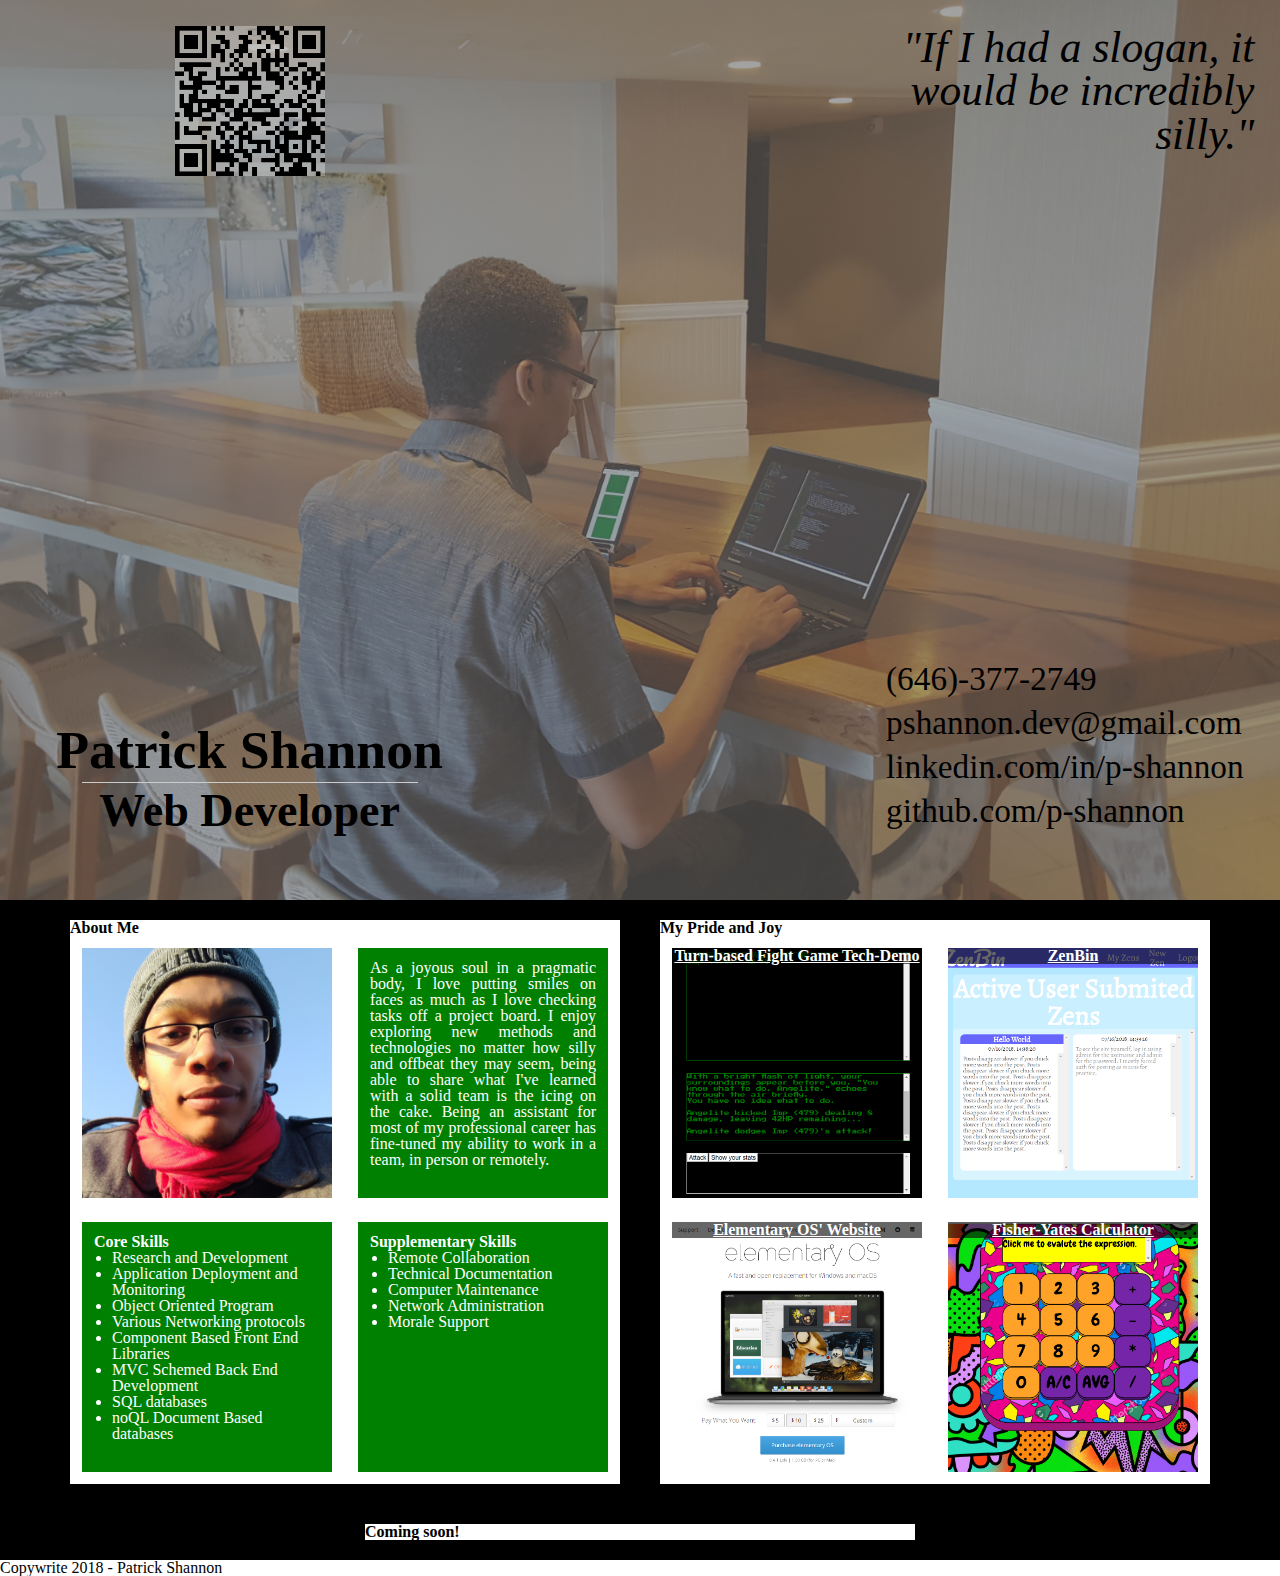
<file: index.html>
<!DOCTYPE html>
<html>
	<head>
		<meta charset="UTF=8">
		<meta http-equiv="X-UA-Compatible" content="IE=edge, chrome=1">
		<meta name="viewport" content="width=device-width, initial-scale=1">
		<link href="./style/reset.css" rel="stylesheet">
		<link href="./style/main.css" rel="stylesheet">
		<link rel=stylesheet href=https://use.fontawesome.com/releases/v5.1.0/css/all.css integrity=sha384-lKuwvrZot6UHsBSfcMvOkWwlCMgc0TaWr+30HWe3a4ltaBwTZhyTEggF5tJv8tbt crossorigin=anonymous>
		<title>P-Shannon - Web Developer</title>
	</head>
	<body>
		<header>
			<!-- business card thingy goes here -->
			<!-- The card image will be the background of this element. -->
			<div id="logo-container"><!-- pending... --></div>
			<div id="blurb-container">
				<!-- Will contain information that's imperative to a business card's function -->
				<blockquote>"If I had a slogan, it would be incredibly silly."</blockquote>
			</div>
			<div id="title-container">
				<!-- Will contain my name and title. -->
				<h2>Patrick Shannon</h2>
				<hr/>
				<h3>Web Developer</h3>
			</div>
			<div id="contact-container">
				<!-- Will contain contact information, probably in a list. -->
				<ul>
					<li><i class="fas fa-phone"></i> (646)-377-2749</li>
					<li><i class="fas fa-envelope"></i> pshannon.dev@gmail.com</li>
					<li><i class="fab fa-linkedin"></i> linkedin.com/in/p-shannon</li>
					<li><i class="fab fa-github"></i> github.com/p-shannon</li>
				</ul>
			</div>
		</header>
		
		<main>
			<!-- main content goes here -->
			<section id="aboutme-container">
				<!-- Will contain information about me -->
				<h1> About Me </h1>
				<div class="section-card" id="aboutme-photos"></div>
				<div class="section-card" id="aboutme-bio">
					<p>
					<!-- 80 words maximum. -->
						As a joyous soul in a pragmatic body, I love putting smiles on faces 
						as much as I love checking tasks off a project board. I enjoy exploring
						new methods and technologies no matter how silly and offbeat they may
						seem, being able to share what I've learned with a solid team is the icing on
						the cake. Being an assistant for most of my professional career has
						fine-tuned my ability to work in a team, in person or remotely.
					</p>
				</div>
				<div class="section-card" id="aboutme-skills-core">
					<!-- 15 lines maximum. -->
					<h1>Core Skills</h1>
					<ul>
						<li>Research and Development</li>
						<li>Application Deployment and Monitoring</li>
						<li>Object Oriented Program</li>
						<li>Various Networking protocols</li>
						<li>Component Based Front End Libraries</li>
						<li>MVC Schemed Back End Development</li>
						<li>SQL databases</li>
						<li>noQL Document Based databases</li>
				</div>
				<div class="section-card" id="aboutme-skills-supp">
					<h1>Supplementary Skills</h1>
					<ul>
						<li>Remote Collaboration</li>
						<li>Technical Documentation</li>
						<li>Computer Maintenance</li>
						<li>Network Administration</li>
						<li>Morale Support</li>
				</div>
			</section>
			
			<section id="projects-container">
				<!-- Will contain links and information about the various projects I've done and is currently doing. -->
				<h1> My Pride and Joy </h1>
				
				<a class="section-card project-card" id="project-rpg" href="http://p-shannon.github.io/rpgtechdemo">
					<!-- Thumbnail will be div's background. -->
					<h2>Turn-based Fight Game Tech-Demo</h2>
					<p>Finally succumbing to my desire to make an rpg, I made an SPA in pure javascript with object oriented programmimg paradigms.</p>
				</a>
			
				<a class="section-card project-card" id="project-zenbin" href="http://zenbin.venusarc.net">
					<!-- Thumbnail will be div's background. -->
					<h2>ZenBin</h2>
					<p>Baby's first cr(ud) application designed to be a posting board for people crippled by attachment.</p>
				</a>

				<a class="section-card project-card" id="project-elementary" href="http://www.elementary.io">
					<h2>Elementary OS' Website</h2>
					<p>An open-sourced website for an open-sourced operating system. I mainly closed long outstanding, low priority bugs while familiarizing with the PHP code base and communicating thoroughly and politely with my fellow contributors.</p>
				</a>
				
				<a class="section-card project-card" id="project-calc" href="http://p-shannon.github.io/calculator-project">
					<!-- Thumbnail will be div's background. -->
					<h2>Fisher-Yates Calculator</h2>
					<p>Tasked with making a calculator with my own personal spin on it, I incorperated my first learned algorithm; The Fisher-Yates Shuffle Algorithm.</p>
				</a>
				<!-- TODO fix flex box auto height sizing
				<a class="section-card project-card" id="project-astro" href="http://p-shannon.github.io/Final-Project">
					
					<h2>Lorem Ipsum Astronautics</h2>
					<p>A store-like front end for a very fictional company featuring a psuedo database, and a session-storage shopping cart.</p>
				</a>
				-->
			</section>
			<section id="references-container">
				<!-- Will contain testimonials that will be approved by me of course, may not make it to MVP. -->
				<h1>Coming soon!</h1>
			</section>
		</main>
		
		<footer>
			<!-- foot notes will go here -->
			Copywrite 2018 - Patrick Shannon
		</footer>
	</body>
</html>
</file>
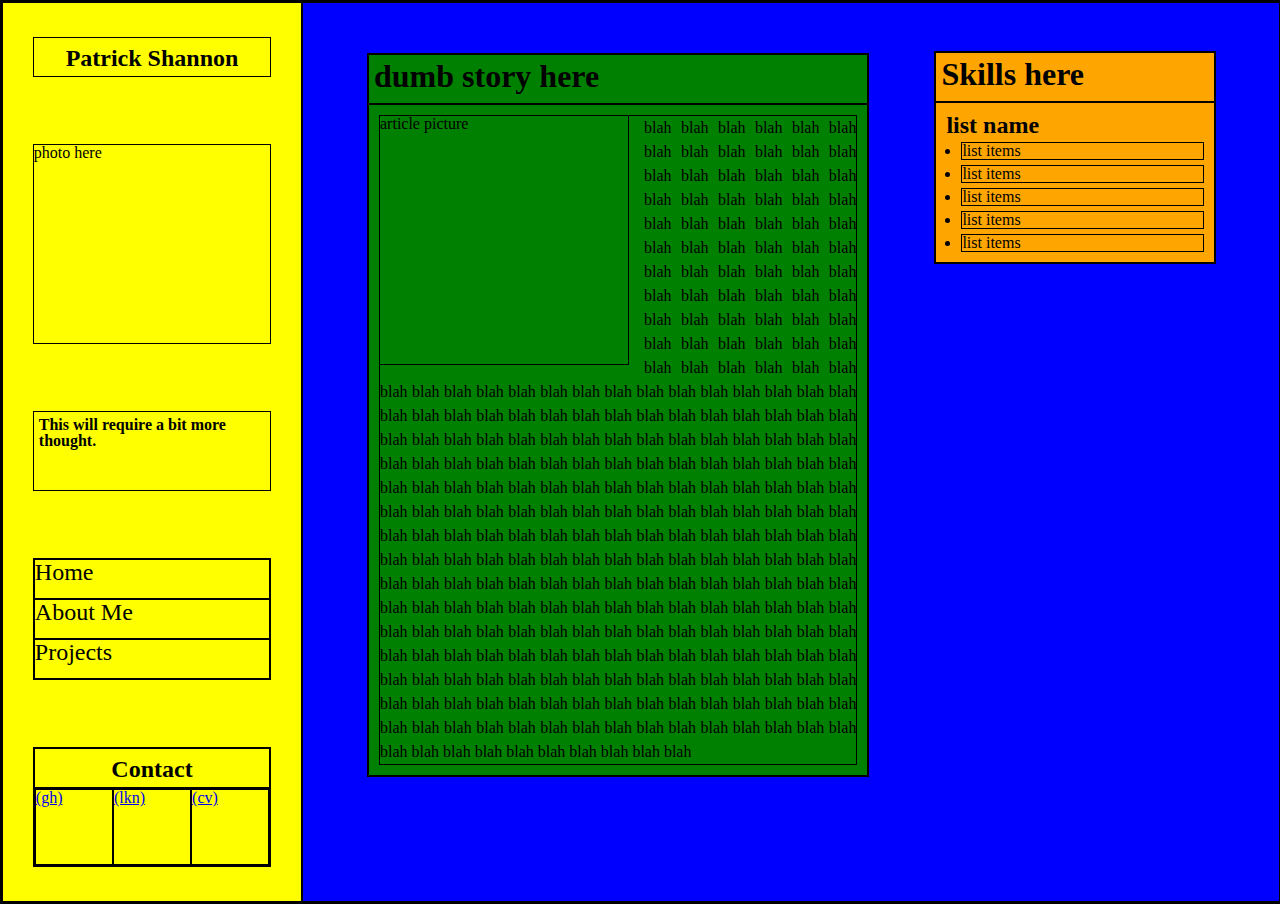
<file: pages/aboutme.html>
<!DOCTYPE html>
<html>
	<head>
		<meta charset="UTF-8">
		<meta http-equiv="X-UA-Compatible" content="IE=edge,chrome=1">
		<meta name="viewport" content="width=device-width,initial-scale=1">
		<link href="../style/reset.css" rel="stylesheet">
		<link href="../style/nav.css" rel="stylesheet">
		<link href="../style/about-me.css" rel="stylesheet">
		<title>Patrick Shannon - Web Developer</title>
	</head>
	<body>
		<nav>
			<h2 id="navigation-title">
				Patrick Shannon
			</h2>
			<div id="navigation-photo">
				photo here
			</div>
			<h3 id="navigation-subtitle">
				This will require a bit more thought.
			</h3>
			<div id="navigation-container">
				<a href="../index.html">
					Home
				</a>
				<a href="aboutme.html">
					About Me
				</a>
				<a href="projects.html">
					Projects
				</a>
			</div>
			<div id="navigation-contact">
				<h4>
					Contact
				</h4>
				<div id="contacts-container">
					<a href="#">
						(gh)
					</a>
					<a href="#">
						(lkn)
					</a>
					<a href="#">
						(cv)
					</a>
				</div>
			</div>
		</nav>
		<main>
			<article>
				<h3>
					dumb story here
				</h3>
				<section>
					<div>
						article picture
					</div>
					<p>
						blah blah blah blah blah blah blah 
						blah blah blah blah blah blah blah 
						blah blah blah blah blah blah blah 
						blah blah blah blah blah blah blah 
						blah blah blah blah blah blah blah 
						blah blah blah blah blah blah blah 
						blah blah blah blah blah blah blah 
						blah blah blah blah blah blah blah 
						blah blah blah blah blah blah blah 
						blah blah blah blah blah blah blah 
						blah blah blah blah blah blah blah 
						blah blah blah blah blah blah blah 
						blah blah blah blah blah blah blah 
						blah blah blah blah blah blah blah 
						blah blah blah blah blah blah blah 
						blah blah blah blah blah blah blah 
						blah blah blah blah blah blah blah 
						blah blah blah blah blah blah blah 
						blah blah blah blah blah blah blah 
						blah blah blah blah blah blah blah 
						blah blah blah blah blah blah blah 
						blah blah blah blah blah blah blah 
						blah blah blah blah blah blah blah 
						blah blah blah blah blah blah blah 
						blah blah blah blah blah blah blah 
						blah blah blah blah blah blah blah 
						blah blah blah blah blah blah blah 
						blah blah blah blah blah blah blah 
						blah blah blah blah blah blah blah 
						blah blah blah blah blah blah blah 
						blah blah blah blah blah blah blah 
						blah blah blah blah blah blah blah 
						blah blah blah blah blah blah blah 
						blah blah blah blah blah blah blah 
						blah blah blah blah blah blah blah 
						blah blah blah blah blah blah blah 
						blah blah blah blah blah blah blah 
						blah blah blah blah blah blah blah 
						blah blah blah blah blah blah blah 
						blah blah blah blah blah blah blah 
						blah blah blah blah blah blah blah 
						blah blah blah blah blah blah blah 
						blah blah blah blah blah blah blah 
					</p>
				</section>
			</article>
			<aside>
				<h3>
					Skills here
				</h3>
				<ul>
					list name
					<li>
						list items
					</li>
					<li>
						list items
					</li>
					<li>
						list items
					</li>
					<li>
						list items
					</li>
					<li>
						list items
					</li>
				</ul>
			</aside>
		</main>
	</body>
</html>
</file>
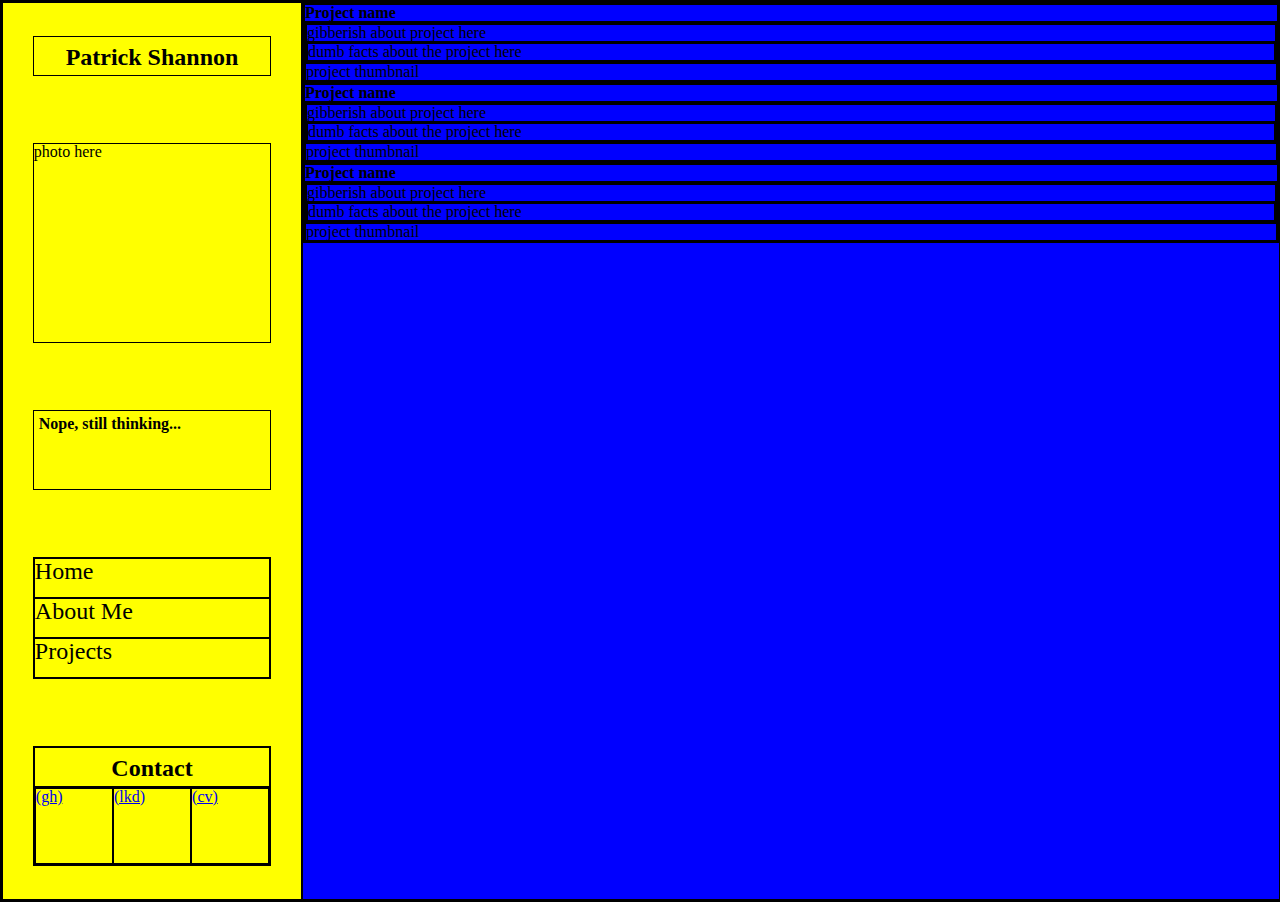
<file: pages/projects.html>
<!DOCTYPE html>
<html>
	<head>
		<meta charset="UTF-8">
		<meta http-equiv="X-UA-Compatible" content="IE=edge,chrome=1">
		<meta name="viewport" content="width=device-width,initial-scale=1">
		<link href="../style/reset.css" rel="stylesheet">
		<link href="../style/nav.css" rel="stylesheet">
		<title>Patrick Shannon - Web Developer</title>
	</head>
	<body>
		<nav>
			<h2 id="navigation-title">
				Patrick Shannon
			</h2>
			<div id="navigation-photo">
				photo here
			</div>
			<h3 id="navigation-subtitle">
				Nope, still thinking...
			</h3>
			<div id="navigation-container">
				<a href="../index.html">
					Home
				</a>
				<a href="aboutme.html">
					About Me
				</a>
				<a href="projects.html">
					Projects
				</a>
			</div>
			<div id="navigation-contact">
				<h4>
					Contact
				</h4>
				<div id="contacts-container">
					<a href="#">
						(gh)
					</a>
					<a href="#">
						(lkd)
					</a>
					<a href="#">
						(cv)
					</a>
				</div>
			</div>
		</nav>
		<main>
			<section>
				<h3>
					Project name
				</h3>
				<div class="project-container">
					<div class="project-text">
						<p>
							gibberish about project here
						</p>
						<ul>
							<li>
								dumb facts about the project here
							</li>
						</ul>
					</div>
					<div class="project-thumbnail">
						project thumbnail
					</div>
				</div>
			</section>
			<section>
				<h3>
					Project name
				</h3>
				<div class="project-container">
					<div class="project-text">
						<p>
							gibberish about project here
						</p>
						<ul>
							<li>
								dumb facts about the project here
							</li>
						</ul>
					</div>
					<div class="project-thumbnail">
						project thumbnail
					</div>
				</div>
			</section>
			<section>
				<h3>
					Project name
				</h3>
				<div class="project-container">
					<div class="project-text">
						<p>
							gibberish about project here
						</p>
						<ul>
							<li>
								dumb facts about the project here
							</li>
						</ul>
					</div>
					<div class="project-thumbnail">
						project thumbnail
					</div>
				</div>
			</section>
		</main>
	</body>
</html>
</file>
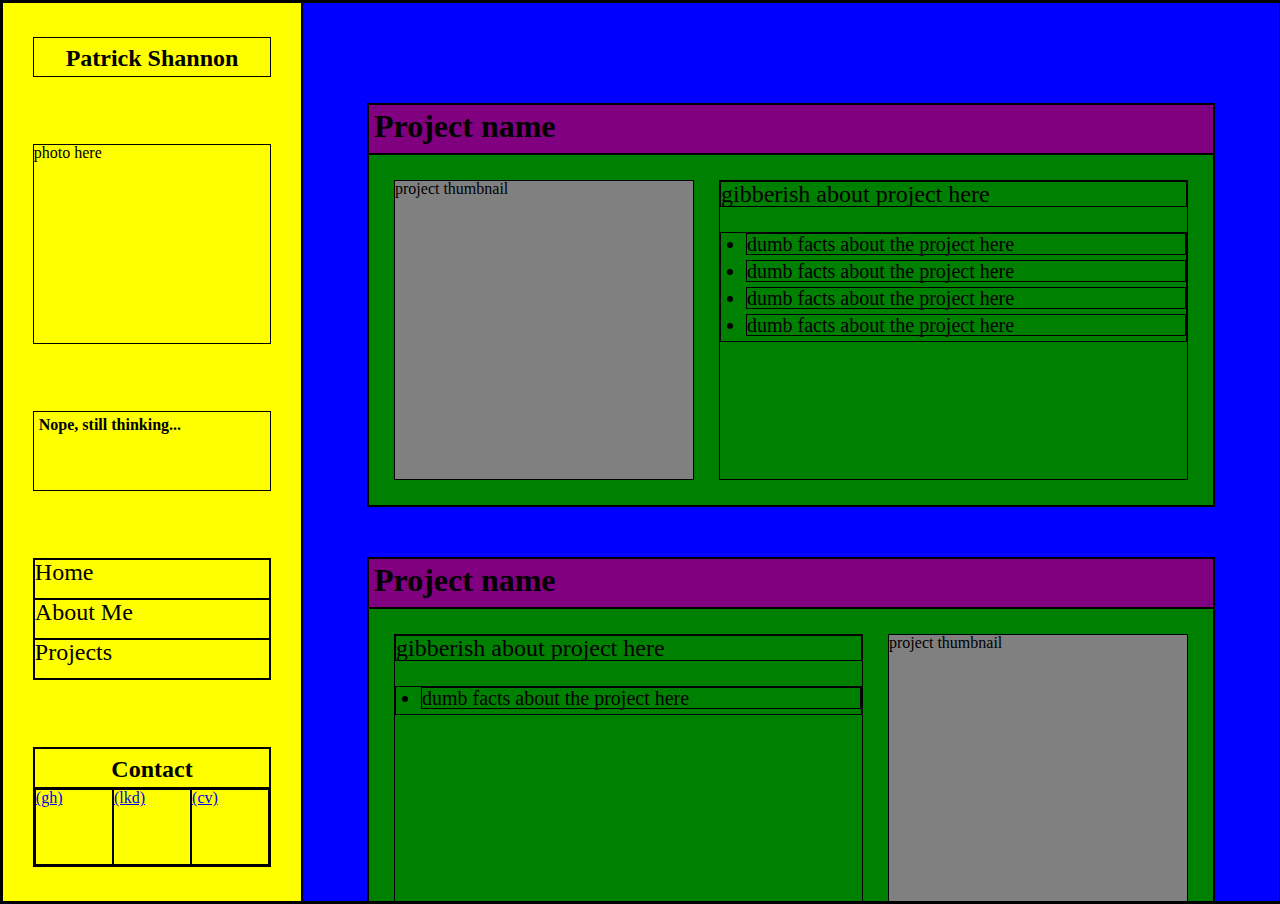
<file: derelict/pages/projects.html>
<!DOCTYPE html>
<html>
	<head>
		<meta charset="UTF-8">
		<meta http-equiv="X-UA-Compatible" content="IE=edge,chrome=1">
		<meta name="viewport" content="width=device-width,initial-scale=1">
		<link href="../style/reset.css" rel="stylesheet">
		<link href="../style/nav.css" rel="stylesheet">
		<link href="../style/projects.css" rel="stylesheet">
		<title>Patrick Shannon - Web Developer</title>
	</head>
	<body>
		<nav>
			<h2 id="navigation-title">
				Patrick Shannon
			</h2>
			<div id="navigation-photo">
				photo here
			</div>
			<h3 id="navigation-subtitle">
				Nope, still thinking...
			</h3>
			<div id="navigation-container">
				<a href="../index.html">
					Home
				</a>
				<a href="aboutme.html">
					About Me
				</a>
				<a href="projects.html">
					Projects
				</a>
			</div>
			<div id="navigation-contact">
				<h4>
					Contact
				</h4>
				<div id="contacts-container">
					<a href="#">
						(gh)
					</a>
					<a href="#">
						(lkd)
					</a>
					<a href="#">
						(cv)
					</a>
				</div>
			</div>
		</nav>
		<main>
			<section>
				<h3>
					Project name
				</h3>
				<div class="project-container">
					<div class="project-text">
						<p>
							gibberish about project here
						</p>
						<ul>
							<li>
								dumb facts about the project here
							</li>
							<li>
								dumb facts about the project here
							</li>
							<li>
								dumb facts about the project here
							</li>
							<li>
								dumb facts about the project here
							</li>
						</ul>
					</div>
					<div class="project-thumbnail">
						project thumbnail
					</div>
				</div>
			</section>
			<section>
				<h3>
					Project name
				</h3>
				<div class="project-container">
					<div class="project-text">
						<p>
							gibberish about project here
						</p>
						<ul>
							<li>
								dumb facts about the project here
							</li>
						</ul>
					</div>
					<div class="project-thumbnail">
						project thumbnail
					</div>
				</div>
			</section>
			<section>
				<h3>
					Project name
				</h3>
				<div class="project-container">
					<div class="project-text">
						<p>
							gibberish about project here
						</p>
						<ul>
							<li>
								dumb facts about the project here
							</li>
						</ul>
					</div>
					<div class="project-thumbnail">
						project thumbnail
					</div>
				</div>
			</section>
		</main>
	</body>
</html>
</file>
<file: style/main.css>
/*TODO: Use relative units for the fonts in the future.*/

/*Business card landing*/
header {
	width: 100vw;
	height: 100vh;
	background: linear-gradient(rgba(100, 100, 100, 0.6), rgba(100, 100, 100, 0.6)), url("../src/img/hero.jpg");
	background-position: center;
	background-size: cover;
	display: flex;
	flex-wrap: wrap;
	justify-content: space-between;
	align-content: space-between;
}

header div{
	min-width: 200px;
	height: 150px;
	flex-basis: 35%;
	margin: 2%;
	position: relative;
}
/*ugly as sin, fix qr code*/
#logo-container {
	background: url("../src/img/qr-resume.png");
	background-position: center;
	background-size: contain;
	background-repeat: no-repeat;
}

#blurb-container blockquote {
	text-align: right;
	font-size: 3.4vw;
	font-style: italic;
}

#title-container {
	font-size: 22px;
	font-weight: bold;
	text-align: center;
	padding: auto;
}

#title-container h2 {
	font-size: 4.2vw;
	display: inline;
}

#title-container h3 {
	font-size: 3.6vw;
	display: inline;
}

#title-container hr {
	margin: 4px auto;
	width: 75%;
}

#contact-container ul {
	position: absolute;
	bottom: 4vh;
	right: 0;
}

#contact-container li {
	list-style-type: none;
	font-size: 2.6vw;
	margin: 1.2vh;
}
/*main content*/
main {
	width: 100vw;
	height: auto;
	display: flex;
	flex-direction: row;
	flex-wrap: wrap;
	justify-content: center;
	background: black;
}

main section {
	min-width: 300px;
	max-width: 550px;
	flex-basis: 60%;
	margin: 20px;
	position: relative;
	background: white;
}

.section-card {
	width: 250px;
	height: 250px;
	margin: 12px;
	background: green;
	color: white;
	padding: 12px;
}

.project-card {
	display: block;
	position: relative;
	padding: 0px;
	color: white;
}

/*about me & projects*/
#aboutme-container, #projects-container {
	display: flex;
	flex-wrap: wrap;
	justify-content: space-between;
	align-content: space-between;
}

#aboutme-container h1, #projects-container h1 {
	width: 100%;
}

/*about me*/
#aboutme-photos {
	background: url("../src/img/avatar.jpg");
	background-position: center;
	background-size: cover;
}

#aboutme-bio p{
	text-align: justify;
}

#aboutme-container ul {
	padding-left: 18px;
}

/*projects*/

.project-card h2 {
	text-align: center;
	text-decoration: none;
	background: rgba(0,0,0,0.6);
}

.project-card p {
	position: absolute;
	bottom: 0;
	opacity: 0;
	background: rgba(0,0,0,0.6);
}

#project-calc {
	background: url("../src/img/calculator.png");
	background-position: center;
	background-size: cover;
}

#project-astro {
	background: url("../src/img/astronautics.png");
	background-position: center;
	background-size: cover;
}

#project-rpg {
	background: url("../src/img/rpgtechdemo.png");
	background-position: center;
	background-size: cover;
}

#project-zenbin {
	background: url("../src/img/zenbin.png");
	background-position: center;
	background-size: cover;
}

#project-elementary {
	background: url("../src/img/elementaryio.png");
	background-position: center;
	background-size: cover;
}

/* NOTE: This hurts mobile UX, add breakpoint */
.project-card:hover p {
	opacity: 1;
}

@media (min-resolution: 200dpi){
	.project-card p {
		opacity: 1;
	}
	
	main {
		font-size: 15px;
	}

	main section {
		flex-basis: 80%;
	}
}

@media (max-width: 912px){
	#aboutme-container, #projects-container {
		justify-content: center;
	}
}
</file>
<file: style/nav.css>
*{
	border: 1px solid black;
	box-sizing: border-box;
}

body{
	min-width: 100vw;
	min-height: 100vh;
	background: grey;
	display: flex;
	flex-direction: row;
}
/* Navbar begins here */
nav{
	background: yellow;
	flex:1;
	min-width: 300px;
	position: relative;
	display: flex;
	flex-direction: column;
	justify-content: space-around;
}

#navigation-title{
	width: 80%;
	height: 40px;
	margin: 0 10%;
	font-size: 24px;
	text-align: center;
	line-height: 40px; /*Make vertical center*/
}

#navigation-photo{
	width: 80%;
	height: 200px;
	margin: 0 10%;
	margin-top: 0;
}

#navigation-subtitle{
	width: 80%;
	height: 80px;
	margin: 0 10%;
	margin-top: 0;
	padding: 5px;
}

#navigation-container{
	width: 80%;
	margin: 0 10%;
	margin-top: 0;
	display: flex;
	flex-direction: column;
}

#navigation-container a{
	height: 40px;
	font-size: 24px;
	text-decoration: none;
	color: black;
}

#navigation-contact{
	width: 80%;
	height: 120px;
	margin: 0 10%;
	display: flex;
	flex-direction: column;
}

#navigation-contact h4{
	height: 40px;
	font-size: 24px;
	text-align: center;
	line-height: 40px; /*Make vertical center*/
}

#contacts-container{
	flex: 1;
	display: flex;
}

#contacts-container a{
	flex: 1;
}
/* navbar ends here */
main{
	background: blue;
	flex:9
}
</file>
<file: style/about-me.css>
main {
	position: relative;
	padding: 50px 32vw 0 5vw;
	height: 100vh;
	overflow-Y: scroll;
}
/*The main article and all it's contents*/
article{
	background: green;
}

article h3{
	height: 50px;
	font-size: 32px;
	padding: 5px;
}

article section{
	padding: 10px;
}

article p{
	text-align: justify;
	font-size: 16px;
	line-height: 24px;
}

article div{
	width: 250px;
	height: 250px;
	float: left;
	margin-right: 15px;
}
/* end of article */

/* The skill side piece and all it's contents */
aside{
	background: orange;
	position: fixed;
	top: 51px; /*??? extra pixel needed for align for some reason*/
	right: 5vw;
	width: 22vw;
}

aside h3{
	height: 50px;
	font-size: 32px;
	padding: 5px;
}

aside ul{
	font-size: 24px;
	font-weight: bold;
	padding: 10px;
}

aside ul li{
	font-size: 16px;
	font-weight: normal;
}

li{ /*for all lis would be better placed in nav*/
	margin-left: 15px;
	margin-top: 5px;
}
</file>
<file: derelict/style/nav.css>
*{
	border: 1px solid black;
	box-sizing: border-box;
}

body{
	min-width: 100vw;
	min-height: 100vh;
	background: grey;
	display: flex;
	flex-direction: row;
}
/* Navbar begins here */
nav{
	background: yellow;
	flex:1;
	min-width: 300px;
	position: relative;
	display: flex;
	flex-direction: column;
	justify-content: space-around;
}

#navigation-title{
	width: 80%;
	height: 40px;
	margin: 0 10%;
	font-size: 24px;
	text-align: center;
	line-height: 40px; /*Make vertical center*/
}

#navigation-photo{
	width: 80%;
	height: 200px;
	margin: 0 10%;
	margin-top: 0;
}

#navigation-subtitle{
	width: 80%;
	height: 80px;
	margin: 0 10%;
	margin-top: 0;
	padding: 5px;
}

#navigation-container{
	width: 80%;
	margin: 0 10%;
	margin-top: 0;
	display: flex;
	flex-direction: column;
}

#navigation-container a{
	height: 40px;
	font-size: 24px;
	text-decoration: none;
	color: black;
}

#navigation-contact{
	width: 80%;
	height: 120px;
	margin: 0 10%;
	display: flex;
	flex-direction: column;
}

#navigation-contact h4{
	height: 40px;
	font-size: 24px;
	text-align: center;
	line-height: 40px; /*Make vertical center*/
}

#contacts-container{
	flex: 1;
	display: flex;
}

#contacts-container a{
	flex: 1;
}
/* navbar ends here */
main{
	background: blue;
	flex:9
}
</file>
<file: derelict/style/projects.css>
main {
	position: relative;
	padding: 50px 5vw 0 5vw;
	height: 100vh;
	overflow-Y: scroll;
}

/* Project entries begin here */

section {
	background: green;
	margin: 50px 0;
}

section h3 {
	background: purple;
	height: 50px;
	font-size: 32px;
	padding: 5px;
}

section .project-container {
	display: flex;
	padding: 25px;
}

section .project-text {
	flex: 1;
}

section .project-thumbnail {
	background: grey;
	width: 300px;
	height: 300px;
}

/* alternate thumbnail positions */
section:nth-child(2n) .project-thumbnail {
	margin-left: 25px;
}

section:nth-child(2n+1) .project-thumbnail {
	margin-right: 25px;
	order: -1;
}

section .project-text p {
	margin-bottom: 25px;
	font-size: 24px;
}

section .project-text ul li{
	font-size: 20px;
	margin-bottom: 5px;
	margin-left: 25px;
}
</file>
